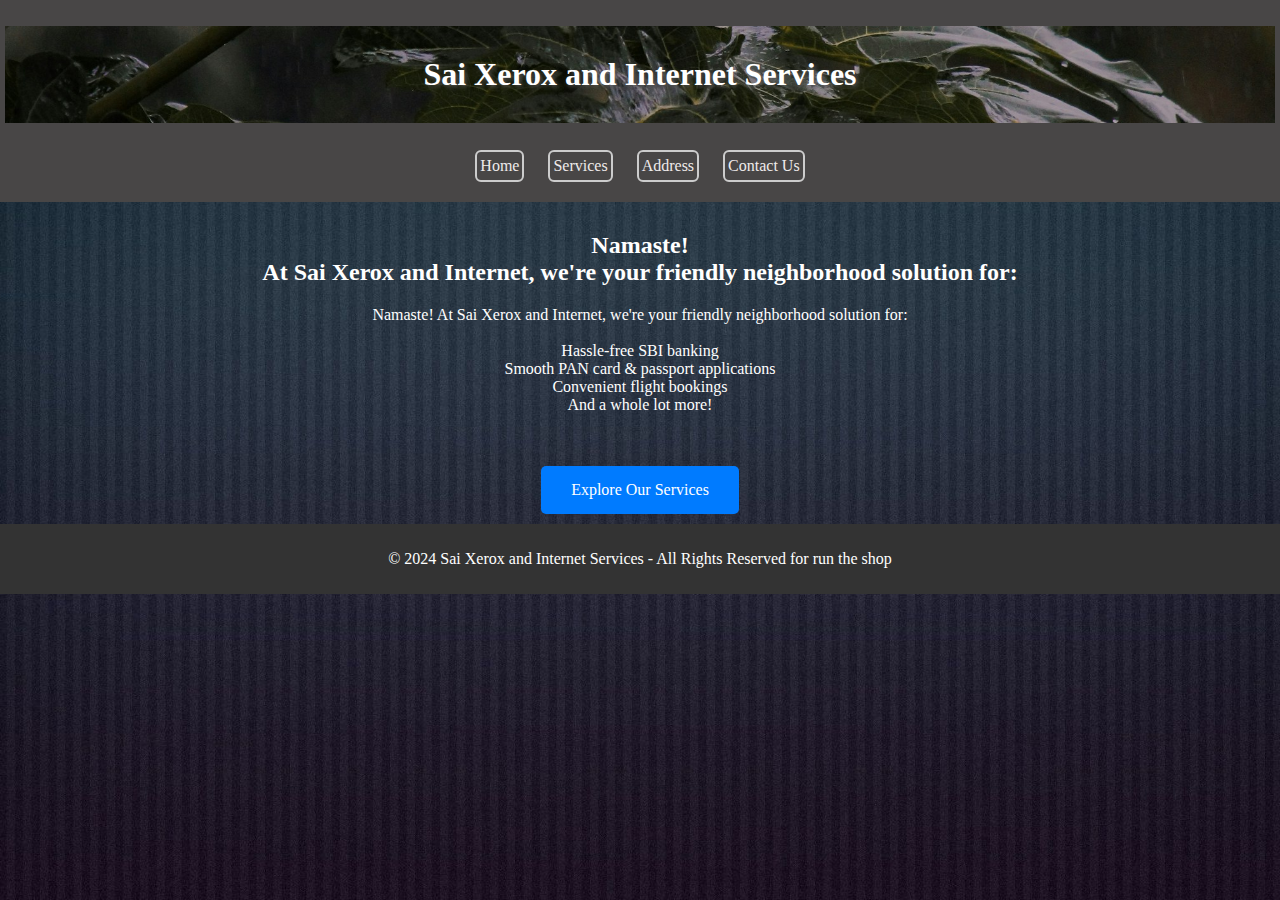
<file: index.html>
<!DOCTYPE html>
<html lang="en">
<head>
    <meta charset="UTF-8">
    <meta name="viewport" content="width=device-width, initial-scale=1.0">
    <title>Page Title</title>
    <link rel="stylesheet" href="styles.css">
</head>
<body>
    <header>
        <h1 class="business-name">Sai Xerox and Internet Services</h1>
        
        <nav>
            <a href="index.html">Home</a>
            <a href="services.html">Services</a>
            <a href="about.html">Address</a>
            <a href="contact.html">Contact Us</a>
        </nav>
    </header>
    
    <section class="hero">
        <h2>Namaste!<br> At Sai Xerox and Internet, we're your friendly neighborhood solution for:</h2>
        <p>Namaste! At Sai Xerox and Internet, we're your friendly neighborhood solution for:<br><br>

           Hassle-free SBI banking<br>
           Smooth PAN card & passport applications<br>
           Convenient flight bookings<br>
           And a whole lot more!<br><br><br></p>
        <a href="services.html" class="btn">Explore Our Services</a>
    </section>
    
    <footer>
        <p>© 2024 Sai Xerox and Internet Services - All Rights Reserved for run the shop</p>
    </footer>
</body>
</html>
</file>
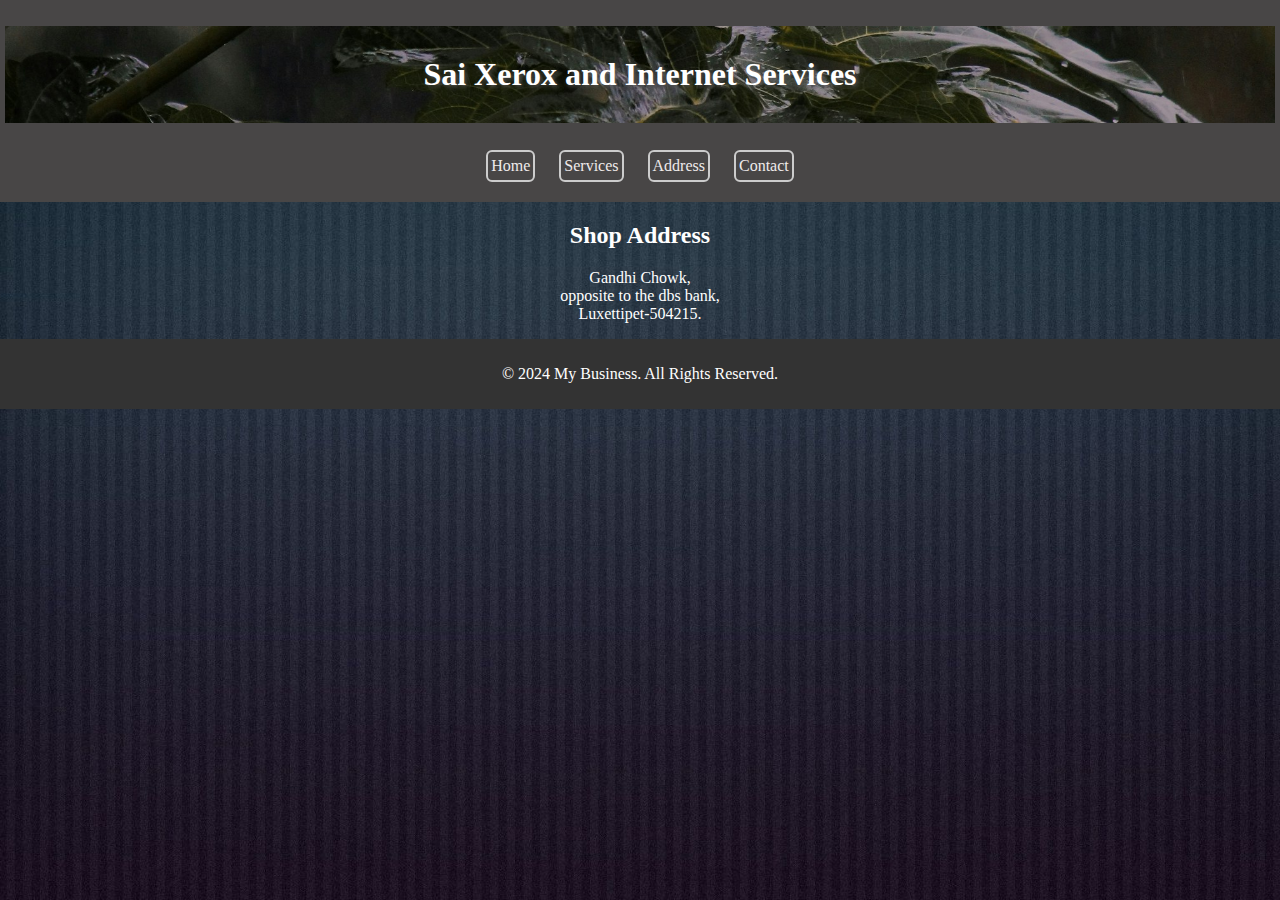
<file: about.html>
<!DOCTYPE html>
<html lang="en">
<head>
    <meta charset="UTF-8">
    <meta name="viewport" content="width=device-width, initial-scale=1.0">
    <title>About Us - My Business</title>
    <link rel="stylesheet" href="styles.css">
</head>
<body>
    <header>
        <h1 class="business-name">Sai Xerox and Internet Services</h1>
        <nav>
            <a href="index.html">Home</a>
            <a href="services.html">Services</a>
            <a href="about.html">Address</a>
            <a href="contact.html">Contact</a>
        </nav>
    </header>

    <main>
        <section id="Address">
            <h2>  Shop Address</h2>
            <p>  Gandhi Chowk,<br>
                 opposite to the dbs bank,<br>
                 Luxettipet-504215.<br>
            </p>
        </section>
    </main>

    <footer>
        <p>&copy; 2024 My Business. All Rights Reserved.</p>
    </footer>
</body>
</html>
</file>
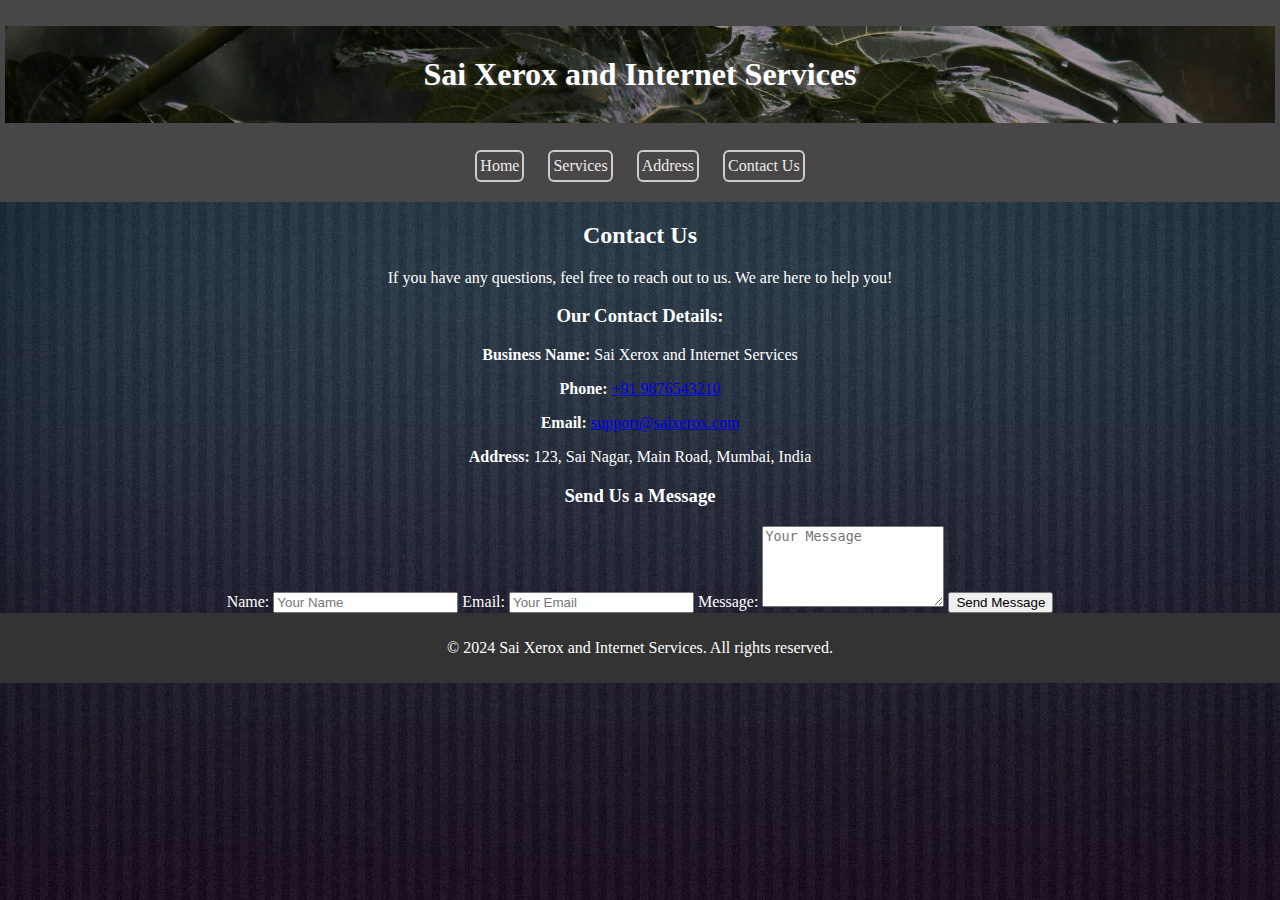
<file: contact.html>
<!DOCTYPE html>
<html lang="en">
<head>
    <meta charset="UTF-8">
    <meta name="viewport" content="width=device-width, initial-scale=1.0">
    <title>Page Title</title>
    <link rel="stylesheet" href="styles.css">
</head>
<body>
    <header>
        <h1 class="business-name">Sai Xerox and Internet Services</h1>
        
        <nav>
            <a href="index.html">Home</a>
            <a href="services.html">Services</a>
            <a href="about.html">Address</a>
            <a href="contact.html">Contact Us</a>
        </nav>
    </header>

    <!-- Main Content -->
    <main>
        <section>
            <h2>Contact Us</h2>
            <p>If you have any questions, feel free to reach out to us. We are here to help you!</p>
            
            <div class="contact-info">
                <h3>Our Contact Details:</h3>
                <p><strong>Business Name:</strong> Sai Xerox and Internet Services</p>
                <p><strong>Phone:</strong> <a href="tel:+919876543210">+91 9876543210</a></p> <!-- Clickable phone link -->
                <p><strong>Email:</strong> <a href="mailto:support@saixerox.com">support@saixerox.com</a></p> <!-- Clickable email link -->
                <p><strong>Address:</strong> 123, Sai Nagar, Main Road, Mumbai, India</p> <!-- Replace with your business address -->
            </div>

            <div class="contact-form">
                <h3>Send Us a Message</h3>
                <form action="https://formspree.io/f/xgvwjavj" method="post">
                    <label for="name">Name:</label>
                    <input type="text" id="name" name="name" placeholder="Your Name" required>
            
                    <label for="email">Email:</label>
                    <input type="email" id="email" name="email" placeholder="Your Email" required>
            
                    <label for="message">Message:</label>
                    <textarea id="message" name="message" placeholder="Your Message" rows="5" required></textarea>
            
                    <button type="submit">Send Message</button>
                </form>
            </div>
            
            
        </section>
    </main>

    <!-- Footer -->
    <footer>
        <p>© 2024 Sai Xerox and Internet Services. All rights reserved.</p>
    </footer>
</body>
</html>
</file>
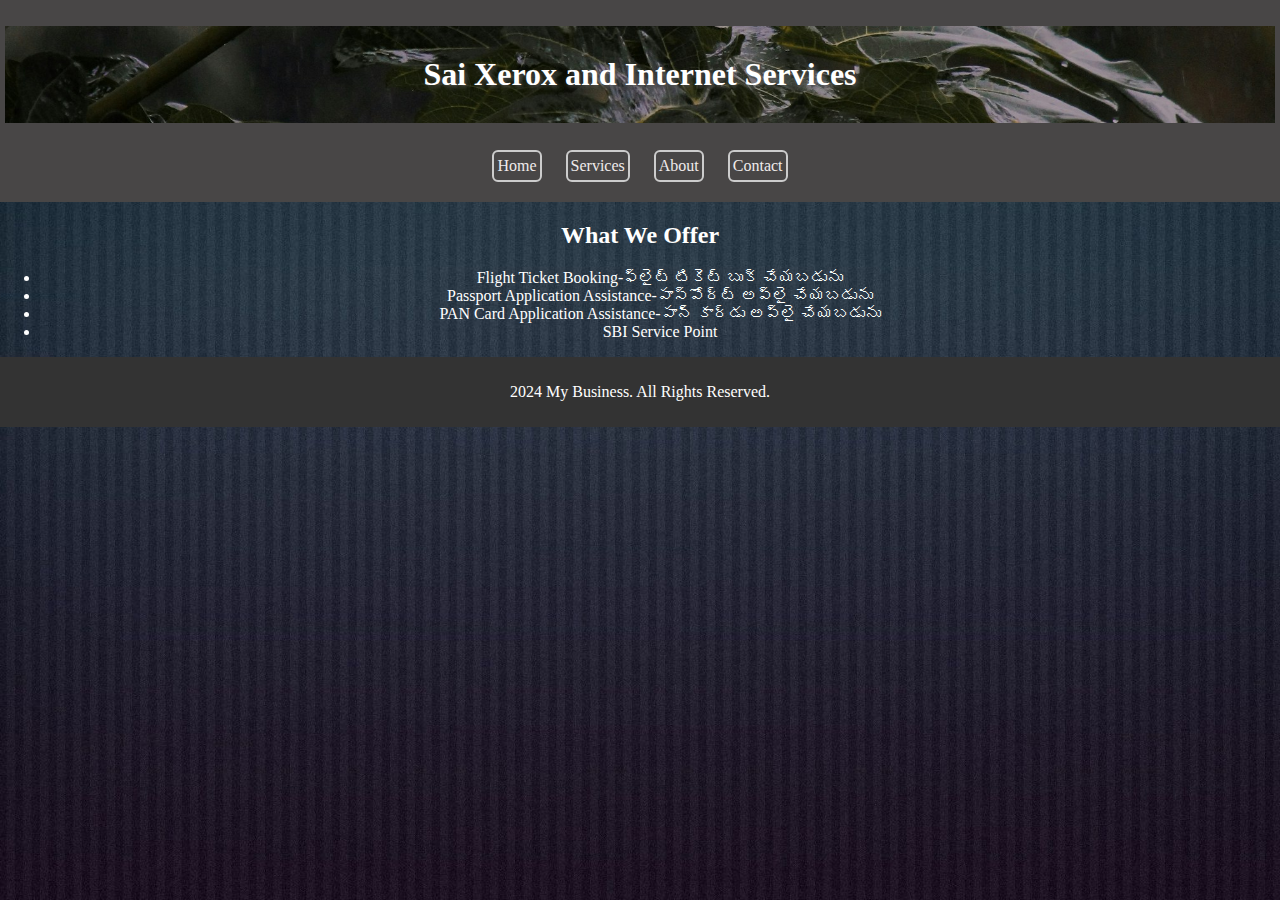
<file: services.html>
<!DOCTYPE html>
<html lang="en">
<head>
    <meta charset="UTF-8">
    <meta name="viewport" content="width=device-width, initial-scale=1.0">
    <title>Services - My Business</title>
    <link rel="stylesheet" href="styles.css">
</head>
<body>
    <header>
        <h1 class="business-name">Sai Xerox and Internet Services</h1>
        <nav>
            <a href="index.html">Home</a>
            <a href="services.html">Services</a>
            <a href="about.html">About</a>
            <a href="contact.html">Contact</a>
        </nav>
    </header>

    <main>
        <section id="services">
            <h2>What We Offer</h2>
            <ul>
                <li>Flight Ticket Booking-ఫ్లైట్ టికెట్ బుక్ చేయబడును</li>
                <li>Passport Application Assistance-పాస్పోర్ట్ అప్లై చేయబడును</li>
                <li>PAN Card Application Assistance-పాన్ కార్డు అప్లై చేయబడును</li>
                <li>SBI Service Point</li>
            </ul>
        </section>
    </main>

    <footer>
        <p> 2024 My Business. All Rights Reserved.</p>
    </footer>
</body>
</html>
</file>
<file: styles.css>
/* styles.css */

/* Basic Styling for the whole page */
body {
    font-family: script;
    margin: 0;
    padding: 0;
    text-align: center;
    background-image: url("background.jpg"); /* Path to background image */
    background-size: cover; /* Ensure the background covers the entire page */
    background-repeat: no-repeat;
    background-position: center; /* Center the background image */
    background-attachment: fixed;
    color: white; 
}

/* Header Styling */
header {
    background-color: #484646; 
    padding: 5px;
    text-align: center; 
}

.business-name {
    background-image: url("mybusiimage.jpg"); 
    background-size: cover; 
    background-position: center; 
    color: white; 
    padding: 30px; 
    text-align: center; 
    text-shadow: 2px 2px 4px rgb(83, 82, 82); 
}

/* Navigation Menu */
nav {
    margin-top: 10px;
    margin-right: 20px;
    margin-bottom: 10px;
    margin-left: 20px;
    text-align: center; 
}

nav a {
    display: inline-block;
    margin: 5px 10px;
    padding: 5px 3px;
    text-decoration: none;
    color: #efebeb;
    border: 2px solid #ccc;
    border-radius: 6px;
}

nav a:hover {
    background-color: #ddd;
    margin-top: 10px;
    margin-right: 20px;
    margin-bottom: 10px;
    margin-left: 20px
}

/* Page Content Styling */
.page-content {
    background-image: url("background.jpg"); /* Replace with your image path */
    background-size: cover; 
    background-position: center; 
    min-height: 100vh; /* Ensure the background covers the full viewport height */
}

/* Hero Section Styling */
.hero {
    text-align: center; 
    padding: 10px 5px;
}

/* Buttons */
.btn {
    display: inline-block;
    padding: 15px 30px;
    background-color: #007bff; 
    color: white;
    text-decoration: none;
    border-radius: 5px;
}

.btn:hover {
    background-color: #0056b3;
}

/* Footer Styling */
footer {
    background-color: #333333;
    color: white;
    padding: 10px;
    text-align: center; 
    
}
</file>
